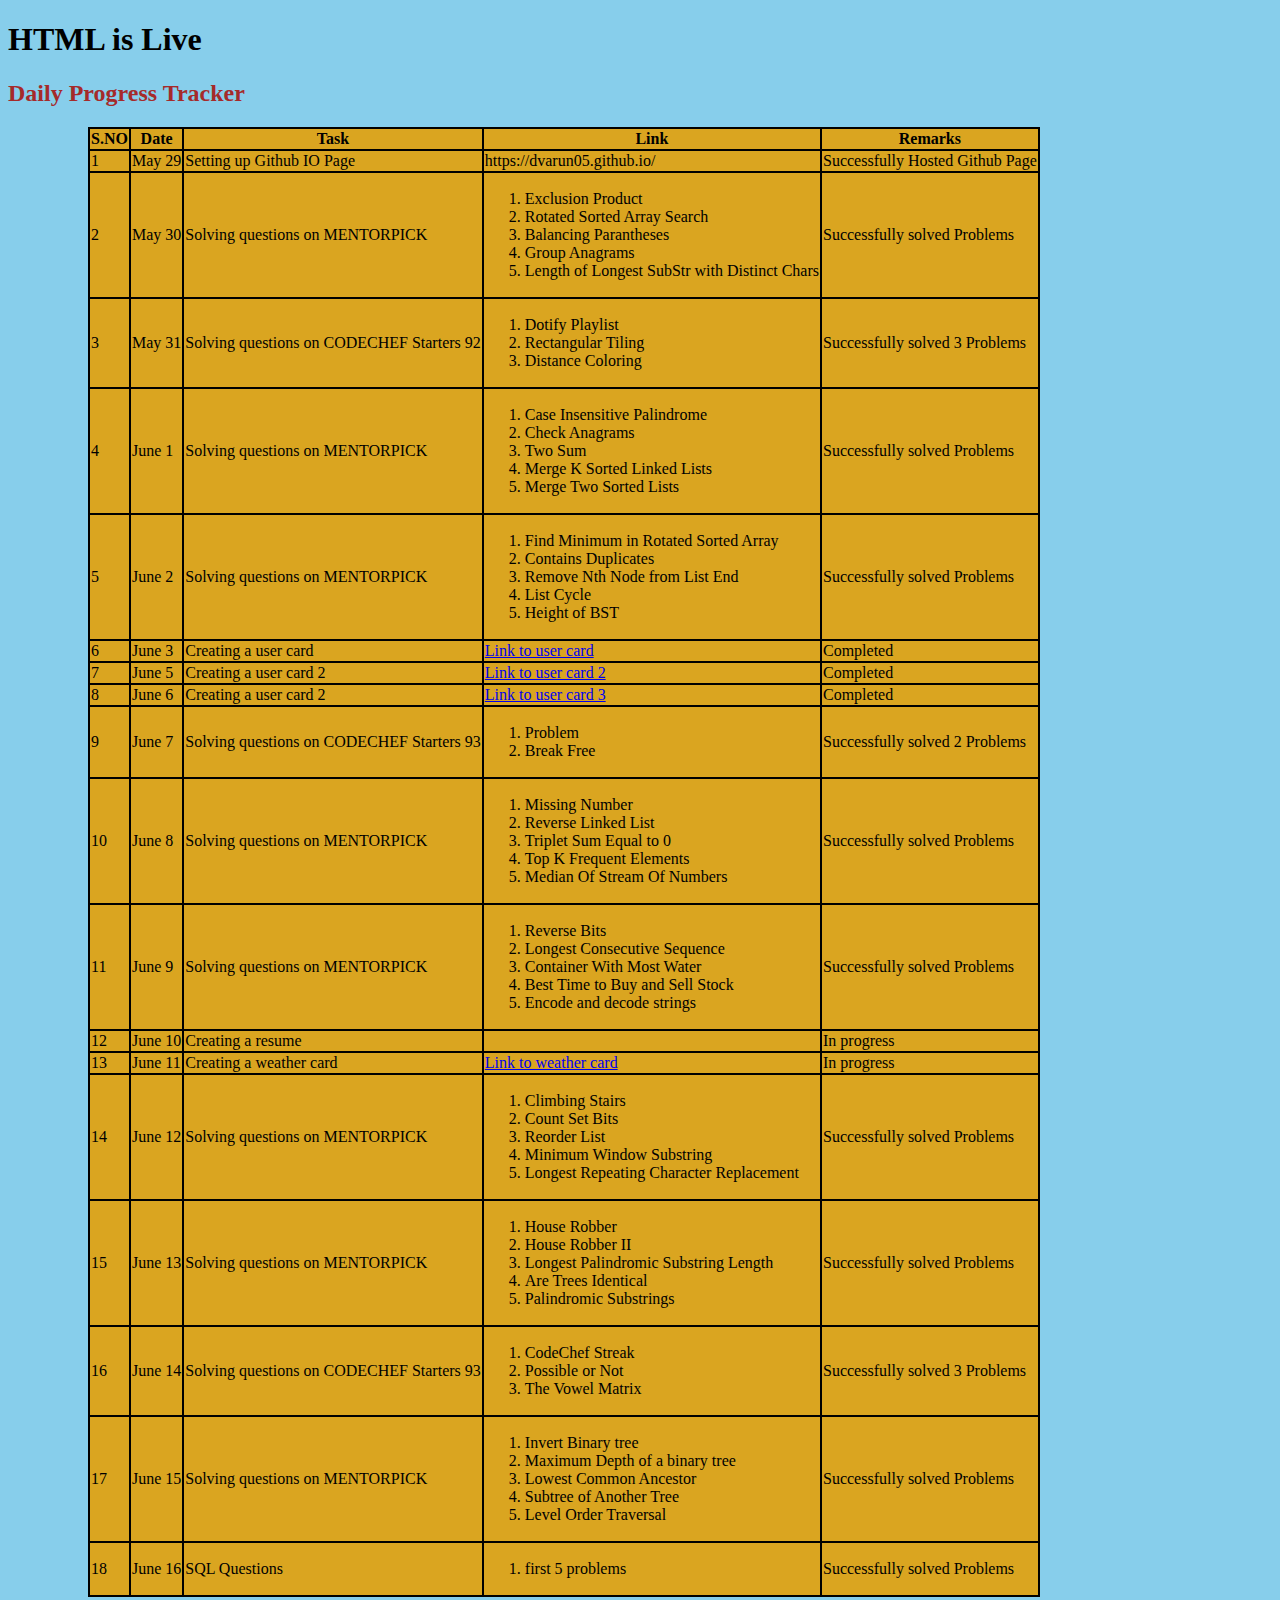
<file: index.html>
<!DOCTYPE html>
<html lang="en">
<head>
    <meta charset="UTF-8">
    <meta http-equiv="X-UA-Compatible" content="IE=edge">
    <meta name="viewport" content="width=device-width, initial-scale=1.0">
    <title>Analysis</title>
    <link rel="stylesheet" href="style.css">
</head>
<body>
    <h1>HTML is Live</h1>
    <h2>Daily Progress Tracker</h2>
  <table>
    <tr>
        <th>S.NO</th>
        <th>Date</th>
        <th>Task</th>
        <th>Link</th>
        <th>Remarks</th>
    </tr>
    <tr>
        <td>1</td>
        <td>May 29</td>
        <td>Setting up Github IO Page</td>
        <td>https://dvarun05.github.io/</td>
        <td>Successfully Hosted Github Page</td>
    </tr>
    <tr>
      <td>2</td>
      <td>May 30</td>
      <td>Solving questions on MENTORPICK</td>
      <td><ol>
          <li>Exclusion Product</li>
          <li>Rotated Sorted Array Search</li>
          <li>Balancing Parantheses</li>
          <li>Group Anagrams</li>
          <li>Length of Longest SubStr with Distinct Chars</li>
      </ol></td>
      <td>Successfully solved Problems</td>
  </tr>
  <tr>
    <td>3</td>
    <td>May 31</td>
    <td>Solving questions on CODECHEF Starters 92</td>
    <td><ol>
        <li>Dotify Playlist</li>
        <li>Rectangular Tiling</li>
        <li>Distance Coloring</li>
    </ol></td>
    <td>Successfully solved 3 Problems</td>
</tr>
  <tr>
    <td>4</td>
    <td>June 1</td>
    <td>Solving questions on MENTORPICK</td>
    <td><ol>
        <li>Case Insensitive Palindrome</li>
        <li>Check Anagrams</li>
        <li>Two Sum</li>
        <li>Merge K Sorted Linked Lists</li>
        <li>Merge Two Sorted Lists</li>
    </ol></td>
    <td>Successfully solved Problems</td>
</tr>
</tr>
<tr>
  <td>5</td>
  <td>June 2</td>
  <td>Solving questions on MENTORPICK</td>
  <td><ol>
      <li>Find Minimum in Rotated Sorted Array</li>
      <li>Contains Duplicates</li>
      <li>Remove Nth Node from List End</li>
      <li>List Cycle</li>
      <li>Height of BST</li>
  </ol></td>
  <td>Successfully solved Problems</td>
</tr>
<tr>
  <td>6</td>
  <td>June 3</td>
  <td>Creating a user card</td>
  <td><a href="./user1.html">Link to user card</a></td>
  <td>Completed</td>
</tr>
<tr>
  <td>7</td>
  <td>June 5</td>
  <td>Creating a user card 2</td>
  <td><a href="./user2.html">Link to user card 2</a></td>
  <td>Completed</td>
</tr>
<tr>
  <td>8</td>
  <td>June 6</td>
  <td>Creating a user card 2</td>
  <td><a href="./user3.html">Link to user card 3</a></td>
  <td>Completed</td>
</tr>
<tr>
  <td>9</td>
  <td>June 7</td>
  <td>Solving questions on CODECHEF Starters 93</td>
  <td><ol>
      <li>Problem</li>
      <li>Break Free</li>
  </ol></td>
  <td>Successfully solved 2 Problems</td>
</tr>
<tr>
  <td>10</td>
  <td>June 8</td>
  <td>Solving questions on MENTORPICK</td>
  <td><ol>
      <li>Missing Number</li>
      <li>Reverse Linked List</li>
      <li>Triplet Sum Equal to 0</li>
      <li>Top K Frequent Elements</li>
      <li>Median Of Stream Of Numbers</li>
  </ol></td>
  <td>Successfully solved Problems</td>
</tr>
<tr>
  <td>11</td>
  <td>June 9</td>
  <td>Solving questions on MENTORPICK</td>
  <td><ol>
      <li>Reverse Bits</li>
      <li>Longest Consecutive Sequence</li>
      <li>Container With Most Water</li>
      <li>Best Time to Buy and Sell Stock</li>
      <li>Encode and decode strings</li>
  </ol></td>
  <td>Successfully solved Problems</td>
</tr>
<tr>
  <td>12</td>
  <td>June 10</td>
  <td>Creating a resume</td>
  <td></td>
  <td>In progress</td>
</tr>
<tr>
  <td>13</td>
  <td>June 11</td>
  <td>Creating a weather card</td>
  <td><a href="./weather.html">Link to weather card</a></td>
  <td>In progress</td>
</tr>
<tr>
  <td>14</td>
  <td>June 12</td>
  <td>Solving questions on MENTORPICK</td>
  <td><ol>
      <li>Climbing Stairs</li>
      <li>Count Set Bits</li>
      <li>Reorder List</li>
      <li>Minimum Window Substring</li>
      <li>Longest Repeating Character Replacement</li>
  </ol></td>
  <td>Successfully solved Problems</td>
</tr>
<tr>
  <td>15</td>
  <td>June 13</td>
  <td>Solving questions on MENTORPICK</td>
  <td><ol>
      <li>House Robber</li>
      <li>House Robber II</li>
      <li>Longest Palindromic Substring Length</li>
      <li>Are Trees Identical</li>
      <li>Palindromic Substrings</li>
  </ol></td>
  <td>Successfully solved Problems</td>
</tr>
<tr>
  <td>16</td>
  <td>June 14</td>
  <td>Solving questions on CODECHEF Starters 93</td>
  <td><ol>
      <li>CodeChef Streak</li>
      <li>Possible or Not</li>
      <li>The Vowel Matrix</li>
  </ol></td>
  <td>Successfully solved 3 Problems</td>
</tr>
<tr>
  <td>17</td>
  <td>June 15</td>
  <td>Solving questions on MENTORPICK</td>
  <td><ol>
      <li>Invert Binary tree</li>
      <li>Maximum Depth of a binary tree</li>
      <li>Lowest Common Ancestor</li>
      <li>Subtree of Another Tree</li>
      <li>Level Order Traversal</li>
  </ol></td>
  <td>Successfully solved Problems</td>
</tr>
<tr>
  <td>18</td>
  <td>June 16</td>
  <td>SQL Questions</td>
  <td><ol>
      <li>first 5 problems</li>
  </ol></td>
  <td>Successfully solved Problems</td>
</tr>
  </table>

    <script src="script.js"></script>
</body>
</html>
</file>
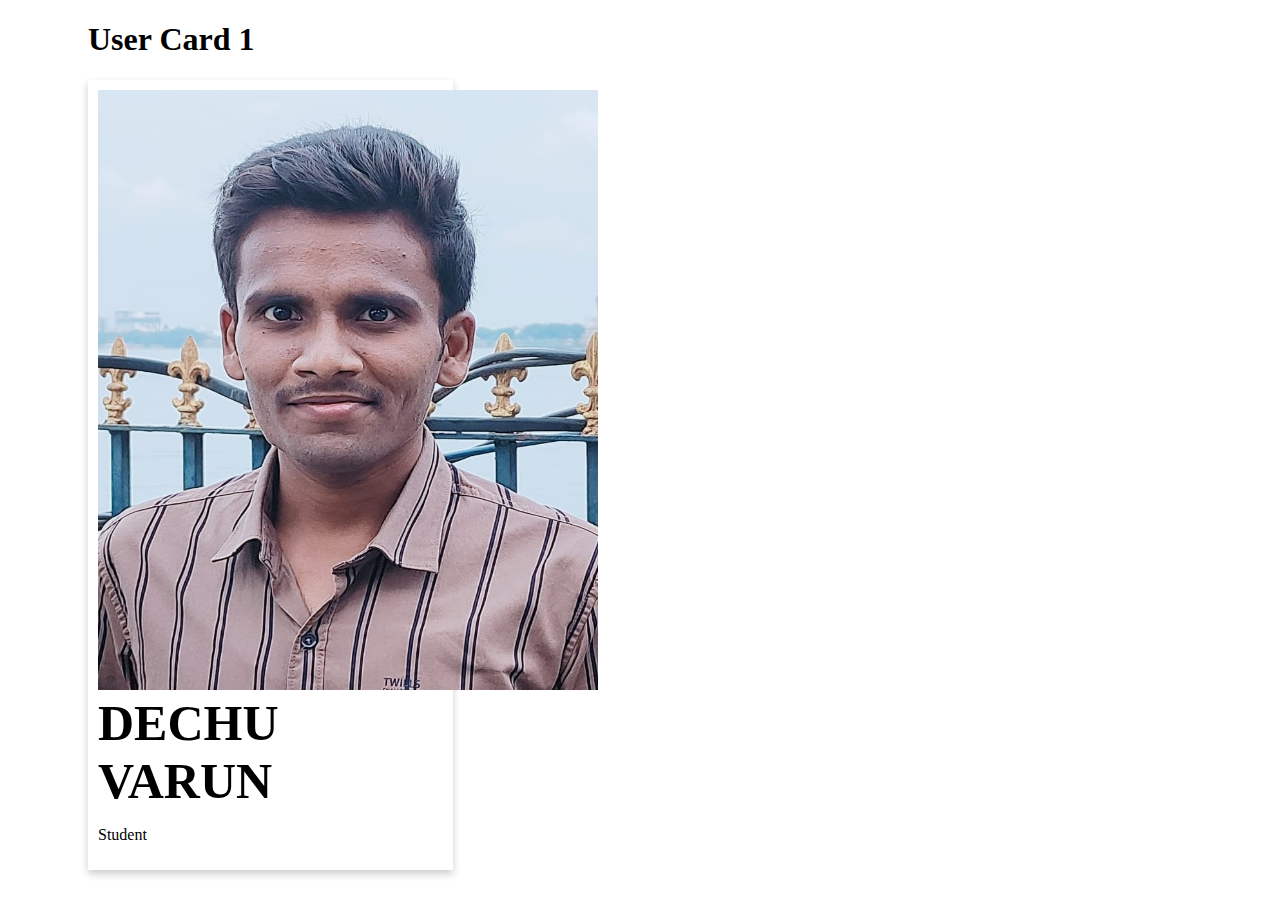
<file: user1.html>
<!DOCTYPE html>
<html lang="en">
<head>
    <meta charset="UTF-8">
    <meta http-equiv="X-UA-Compatible" content="IE=edge">
    <meta name="viewport" content="width=device-width, initial-scale=1.0">
    <title>USER CARD 1</title>
    <link rel="stylesheet" href="usercard_style.css">
</head>
<body>
    <div class="container">
    <h1>User Card 1</h1>
    <div class="card">
        <img src="./photo 1.jpeg" alt=""  width="500" height="600">
        <p class="user_title">DECHU VARUN</p>
        <p class="user_designation">Student</p>
    </div> 
</div>
</body>
</html>
</file>
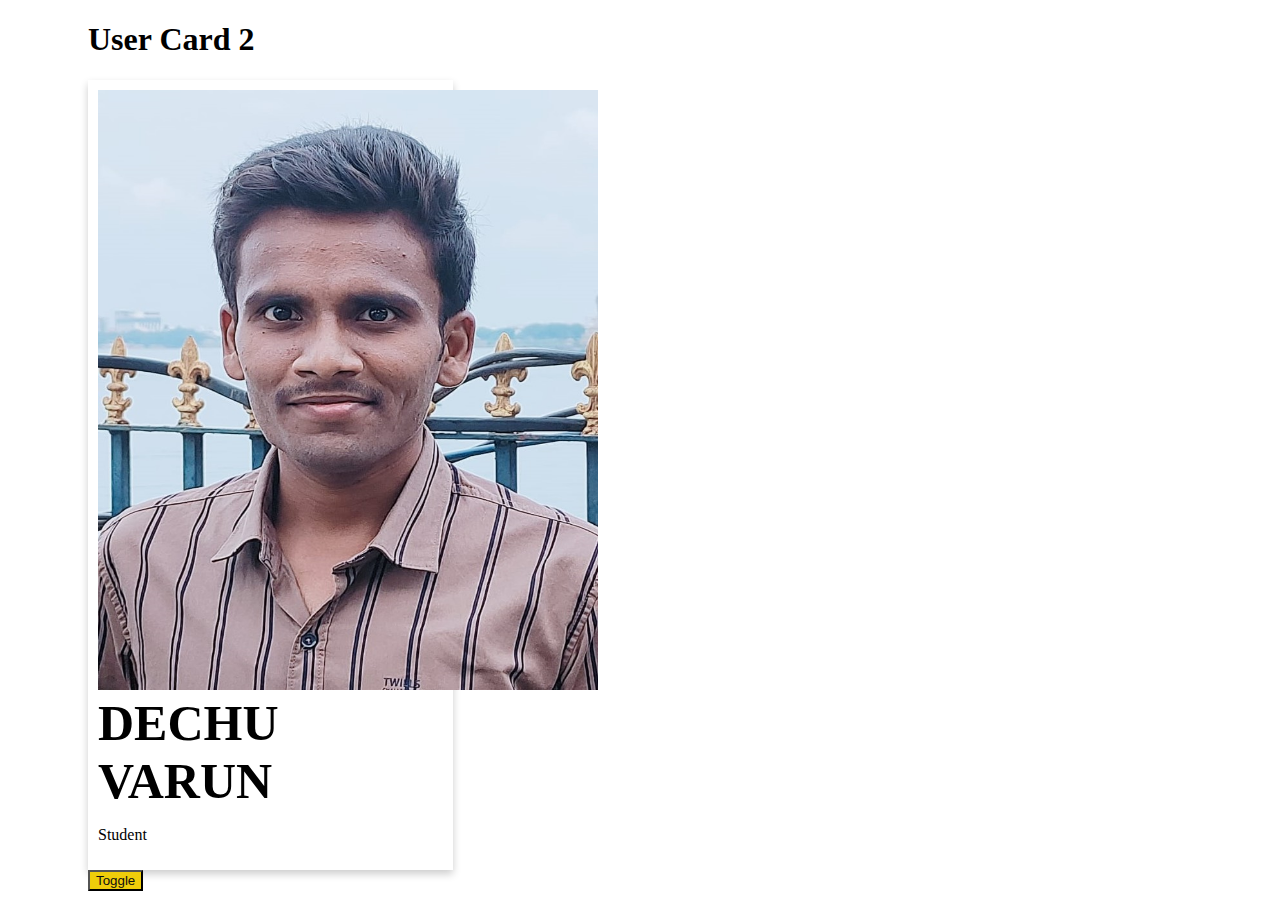
<file: user2.html>
<!DOCTYPE html>
<html lang="en">
<head>
    <meta charset="UTF-8">
    <meta http-equiv="X-UA-Compatible" content="IE=edge">
    <meta name="viewport" content="width=device-width, initial-scale=1.0">
    <title>USER CARD 2</title>
    <link rel="stylesheet" href="usercard_style.css">
</head>
<body>
    <div class="container">
    <h1>User Card 2</h1>
    <div class="card">
        <img class="image" id ="myimage" src="./photo 1.jpeg" alt="" width="500" height="600">
        <p id="title" class="user_title">DECHU VARUN</p>
        <p id="mydesignation" class="user_designation">Student</p>
    </div> 
    <button onclick="changingpic()" class="toggle">Toggle</button>
    <script src="./script.js"></script>
</div>
</body>
</html>
</file>
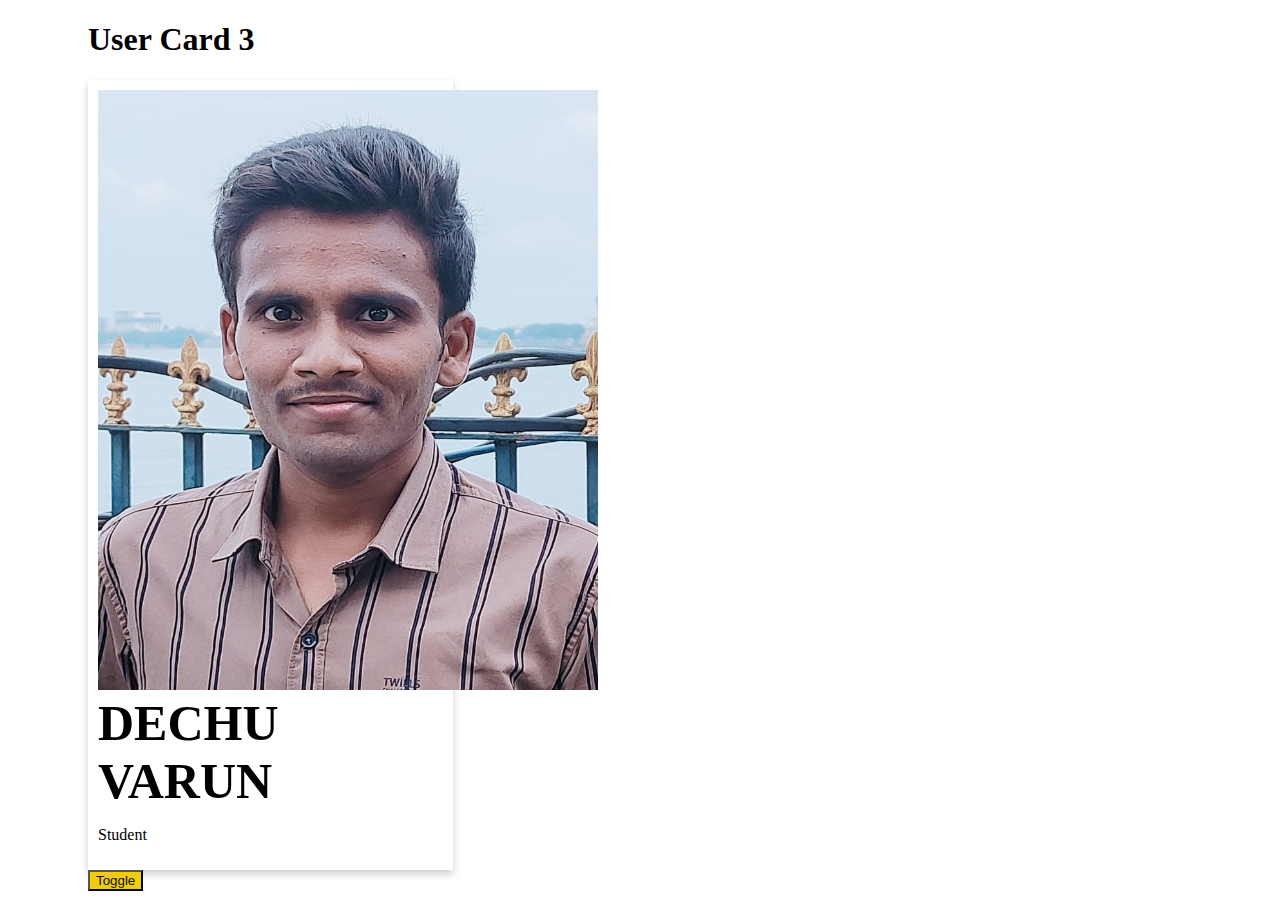
<file: user3.html>
<!DOCTYPE html>
<html lang="en">
<head>
    <meta charset="UTF-8">
    <meta http-equiv="X-UA-Compatible" content="IE=edge">
    <meta name="viewport" content="width=device-width, initial-scale=1.0">
    <title>USER CARD 3</title>
    <link rel="stylesheet" href="usercard_style.css">
</head>
<body>
    <div class="container">
    <h1>User Card 3</h1>
    <div class="card">
        <img class="image" id ="myimage" src="./photo 1.jpeg" alt="" width="500" height="600">
        <p id="title" class="user_title">DECHU VARUN</p>
        <p id="mydesignation" class="user_designation">Student</p>
    </div> 
    <button onclick="changingpic()" class="toggle">Toggle</button>
    <script src="./script2.js"></script>
</div>
</body>
</html>
</file>
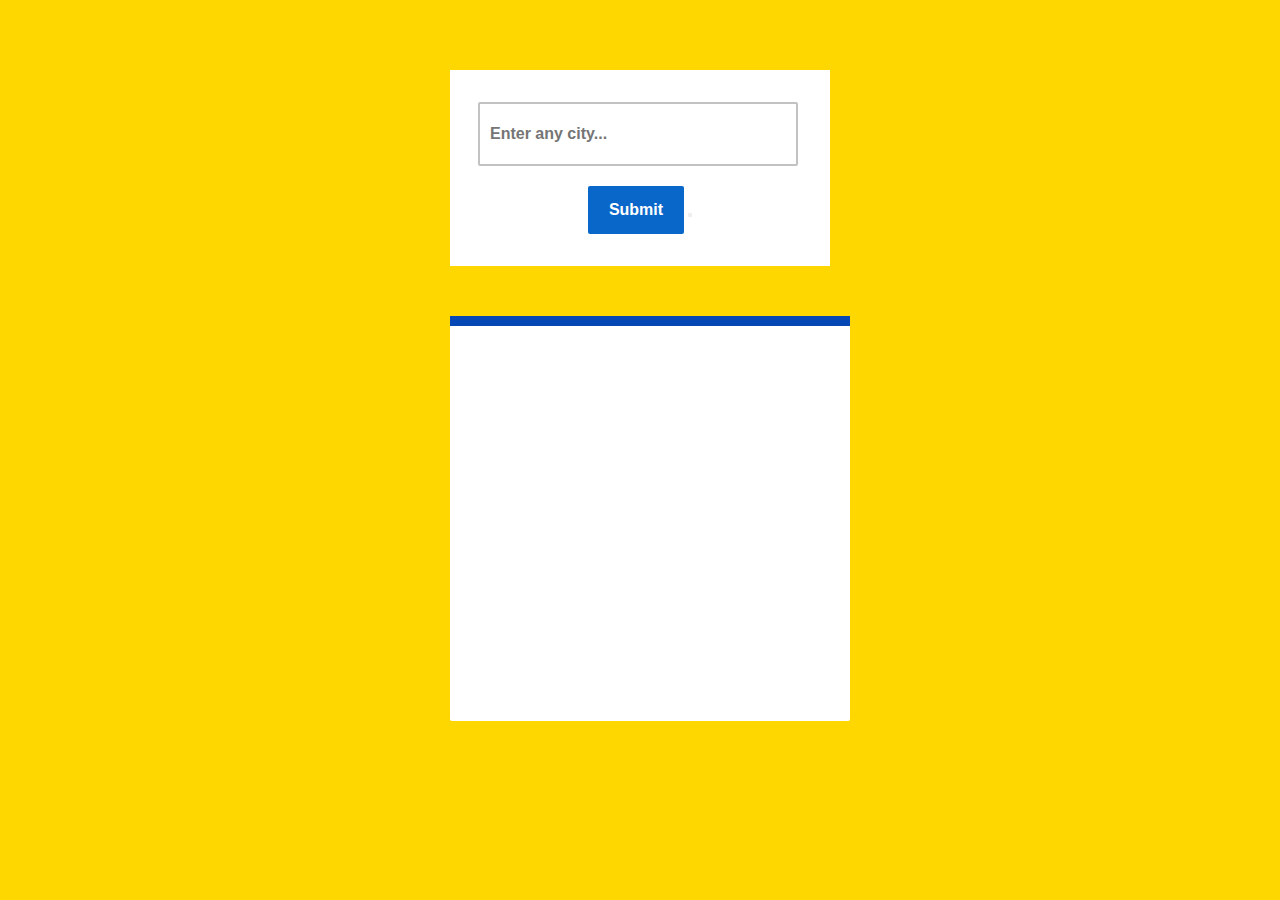
<file: weather.html>
<!DOCTYPE html>
<html lang="en">

<head>
  <link href="weather.css" rel="stylesheet">
</head>

<body>
  <div class="container-fluid">
    <section class="main">
      <section class="inputs">
        <input type="text" placeholder="Enter any city..." id="cityinput">
        <input type="submit" value="Submit" id="add">
        <button placeholder="submit" id="add"></button>
      </section>

      <section class="display">
        <div class="wrapper">
          <h2 id="cityoutput"></h2>
          <p id="description"></p>
          <p id="temp"></p>
          <p id="wind"></p>
        </div>
      </section>
    </section>
<script src="./weather.js"></script>
  </div>
</body>

</html>
</file>
<file: style.css>
body{
  background-color: skyblue;
}
h2{
  font-weight: bold;
  color: brown;
}
table, th, td {
    border: 2px solid black;
    border-collapse: collapse;
    margin-left: 80px;
  }
  th, td {
    background-color: goldenrod;
  }
</file>
<file: usercard_style.css>
.container{
    margin-left: 80px;
}

.card{
   box-shadow: 0 4px 8px 0 rgba(0, 0, 0, 0.2);
   width: 30%;
   padding-left: 10px;
   padding-top: 10px;
   padding-bottom: 10px;
   transition: 1s;
}
.card:hover{
    box-shadow: 0 14px 18px 0 rgba(0, 0, 0, 0.2);
}
.user_title{
    margin-top: 0;
    font-size: 50px;
    font-weight: bold;
    margin-bottom: 0;
}

.user_deignation{
    margin-top: 0;
    font-size: 40px;
    font-style: italic;
    margin-bottom: 0;
}

.toggle{
    background-color: rgb(240, 205, 10);
    color: rgb(14, 15, 15) ;
}
</file>
<file: weather.css>
* {
    margin: 0;
    padding: 0;
    box-sizing: border-box;
}
body
{
    background:gold;
}
.container-fluid
{
    width: 400px;
    margin: 60px auto;
    padding: 10px;
}
.inputs 
{
    padding: 2rem 0 2rem 0;
    text-align: center;
    justify-content: center;
    background: white;
}
.inputs input[type="text"] 
{
    height: 4rem;
    width: 20rem;
    background: #212121;
    font-weight: bold;
    font-size: 1rem;
    padding: 10px;
    border: none;
    background-color: transparent;
    border: 2px solid #c2c2c2;
    border-radius: 2px;
    margin-right:4px ;
}
.inputs input[type="submit"] 
{
    height: 3rem;
    width: 6rem;
    background: #0a67ca;
    font-weight: bold;
    color: white;
    font-size: 1rem;
    margin-top: 20px;
    border: none;
    border-radius: 2px;
}
.display 
{
    text-align: center;
    width: 400px;
    color: #16a864;
}
.wrapper 
{
    margin: 0 9rem;
    background-color: white;
    height: 45vh;
    margin: 50px auto;
    border-radius: 2px;
}

.wrapper h2
{
    padding: 5px 0;
    text-align: center;
    background: #0548b5;
    color: white;
    font-family: sans-serif;
}
.wrapper p
{
    margin:20px 50px;
    margin-right: 20px;
    text-align: left;
    color: #04214c;
    font-size:23px;
}
.wrapper h2 span
{
    font-size: 26px;
    color: #9beefb;
}
.wrapper p span
{
    color: #f4780d;
    font-size: 25px;
}
</file>
